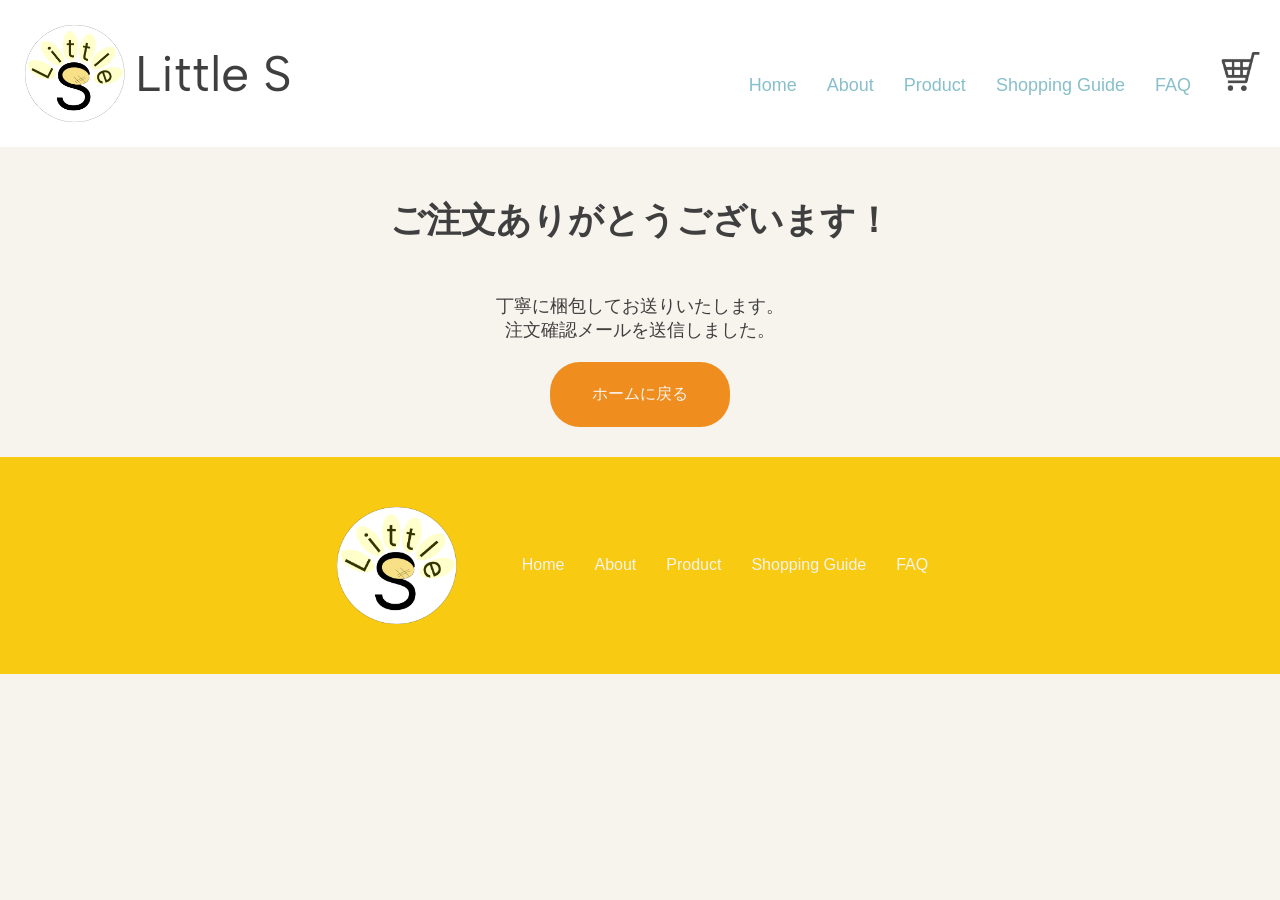
<file: definition.html>
<!DOCTYPE html>
<html lang="ja">

    <head>
        <meta charset="UTF-8">
        <meta name="viewport" content="width=device-width, initial-scale=1.0">
        <title>完了画面</title>
        <link rel="preconnect" href="https://fonts.googleapis.com">
        <link rel="preconnect" href="https://fonts.gstatic.com" crossorigin>
        <link href="https://fonts.googleapis.com/css2?family=Albert+Sans:wght@100..900&display=swap" rel="stylesheet">
        <link rel="stylesheet" href="css/reset.css">
        <link rel="stylesheet" href="css/style.css">
        <link rel="stylesheet" href="https://cdn.jsdelivr.net/npm/swiper@11/swiper-bundle.min.css"/>
        <link rel="icon" href="picture/icon.svg">
    </head>

    <body>
        <header class="header">
            <div class="header__top">
                <img src="picture/logo.png" class="header__logo" alt="ロゴ">
                <h1 class="header__title">Little S</h1>
           </div>
            <div class="header__wrapper">
                <input type="checkbox" id="menu-toggle" hidden>
                <label class="menu-icon" for="menu-toggle">
                    <span></span>
                    <span></span>
                    <span></span>
                </label>
                <div class="overlay"></div>

                <nav class="header__nav">
                    <ul class="header__list">
                        <li class="header__item"><a href="index.html">Home</a></li>
                        <li class="header__item"><a href="index.html#about">About</a></li>
                        <li class="header__item"><a href="index.html#product">Product</a></li>
                        <li class="header__item"><a href="index.html#shopping__guide">Shopping Guide</a></li>
                        <li class="header__item"><a href="index.html#faq">FAQ</a></li>
                        <li class="header__item header__cart"><a href="cart.html"><img src="picture/cart.png" alt="カート"></a></li>
                    </ul>
                </nav>
            </div>
        </header>

        <h2 class="definition__h2">ご注文ありがとうございます！</h2>
        <h2 class="s__definition__h2">ご注文<br>ありがとうございます！</h2>
        <p class="definition__p">丁寧に梱包してお送りいたします。</p>
        <p class="definition__p">注文確認メールを送信しました。</p>

        <!--
        確認ボタン
        押したら localStorage に保存してホームへ移動します
    -->
        <button class="definition__button"><a href="index.html">ホームに戻る</a></button>
        

        <footer class="footer">
            <img src="picture/logo.png" class="logo" alt="ロゴ">
            <ul class="footer__list">
                    <li class="footer__item"><a href="index.html">Home</a></li>
                    <li class="footer__item"><a href="index.html#about">About</a></li>
                    <li class="footer__item"><a href="index.html#product">Product</a></li>
                    <li class="footer__item"><a href="index.html#shopping__guide">Shopping Guide</a></li>
                    <li class="footer__item"><a href="index.html#faq">FAQ</a></li>
                </ul>
        </footer>
    </body>

</html>
</file>
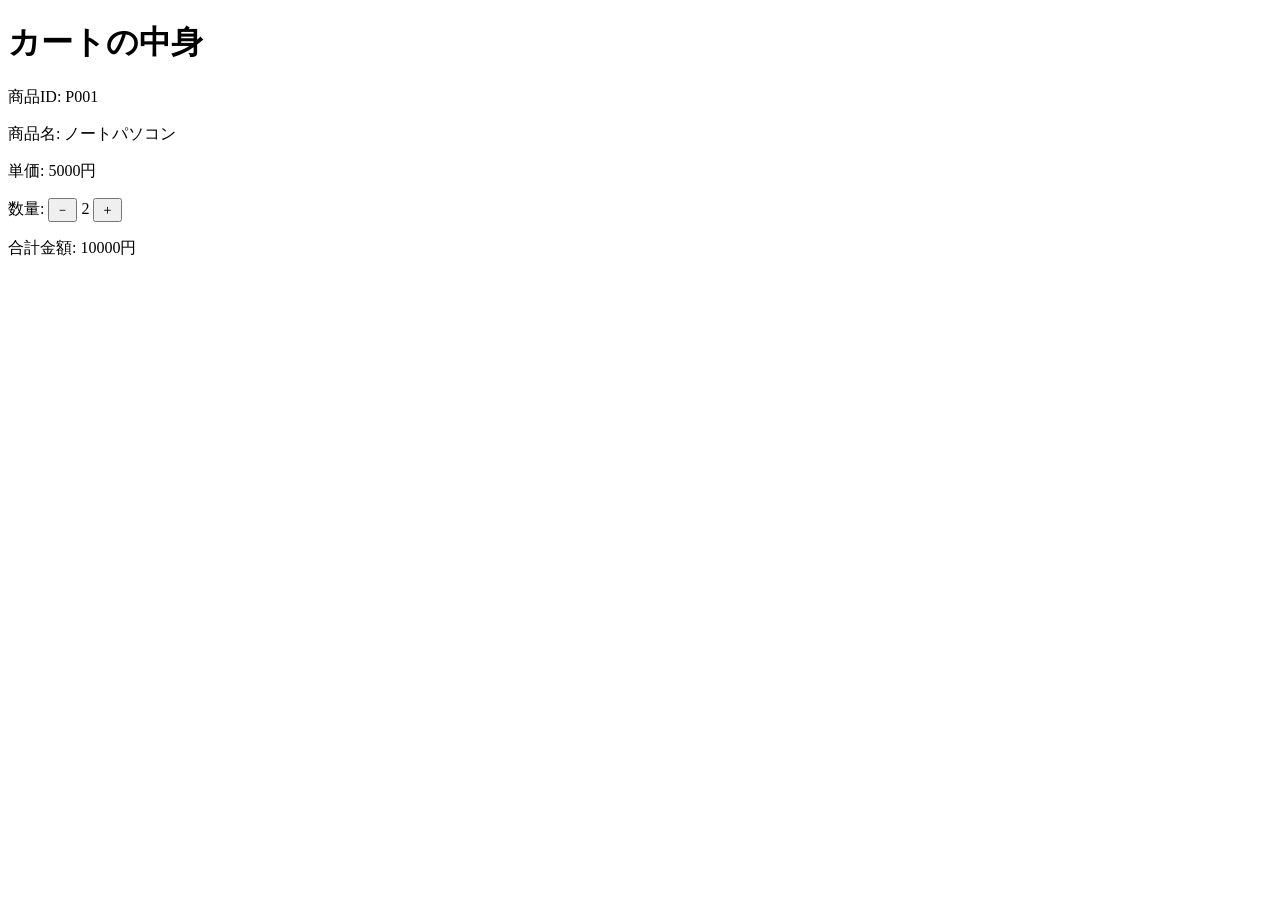
<file: sample_cart.html>
<!DOCTYPE html>
<html lang="ja">

<head>
    <meta charset="UTF-8">
    <title>カート画面</title>
</head>

<body>
    <h1>カートの中身</h1>

    <!--
    商品IDを表示する場所です。
    JavaScriptで localStorage から値を取り出して、ここに表示します。
  -->
    <p>商品ID: <span id="productId"></span></p>

    <!--
    商品名を表示する場所です。
  -->
    <p>商品名: <span id="productName"></span></p>

    <!--
    単価を表示する場所です。
  -->
    <p>単価: <span id="price"></span>円</p>

    <!--
    数量表示エリアです。
    数字は直接入力させず、span に表示だけします。
    数量の変更は「－」「＋」ボタンで行います。
  -->
    <p>
        数量:
        <button id="minusButton">－</button>
        <span id="quantity"></span>
        <button id="plusButton">＋</button>
    </p>

    <!--
    合計金額を表示する場所です。
    「単価 × 数量」で計算した結果を表示します。
  -->
    <p>合計金額: <span id="totalPrice"></span>円</p>

    <script>
        // -----------------------------------
        // 1. HTMLの要素を取得する
        // -----------------------------------
        // 画面に値を表示するために、spanタグやbuttonタグを取得しています。

        // 商品IDを表示する span
        const productIdSpan = document.getElementById("productId");

        // 商品名を表示する span
        const productNameSpan = document.getElementById("productName");

        // 単価を表示する span
        const priceSpan = document.getElementById("price");

        // 数量を表示する span
        const quantitySpan = document.getElementById("quantity");

        // 合計金額を表示する span
        const totalPriceSpan = document.getElementById("totalPrice");

        // 数量を減らすボタン
        const minusButton = document.getElementById("minusButton");

        // 数量を増やすボタン
        const plusButton = document.getElementById("plusButton");


        // -----------------------------------
        // 2. localStorage に保存するときのキー名
        // -----------------------------------
        // localStorage は「キー名」と「値」のセットで保存します。
        // 今回はキー名を goodsOrder にしています。
        const STORAGE_KEY = "goodsOrder";


        // -----------------------------------
        // 3. 初回だけサンプルデータを保存する
        // -----------------------------------
        // まだ localStorage に goodsOrder がない場合だけ、
        // 最初のサンプルデータを保存します。
        //
        // すでに保存済みであれば、この処理は実行されません。
        if (!localStorage.getItem(STORAGE_KEY)) {
            const defaultProduct = {
                productId: "P001",
                productName: "ノートパソコン",
                price: 5000,
                quantity: 2
            };

            // localStorage には文字列しか保存できないので
            // JSON.stringify() で文字列に変換して保存します
            localStorage.setItem(STORAGE_KEY, JSON.stringify(defaultProduct));
        }


        // -----------------------------------
        // 4. localStorage から商品データを取得する関数
        // -----------------------------------
        function getProductData() {
            // localStorage から goodsOrder の値を取得する
            const savedData = localStorage.getItem(STORAGE_KEY);

            // 取得したデータは文字列なので、
            // JSON.parse() を使って元のオブジェクトに戻す
            return JSON.parse(savedData);
        }


        // -----------------------------------
        // 5. localStorage に商品データを保存する関数
        // -----------------------------------
        function saveProductData(productData) {
            // JavaScriptのオブジェクトを
            // JSON文字列に変換して保存する
            localStorage.setItem(STORAGE_KEY, JSON.stringify(productData));
        }


        // -----------------------------------
        // 6. 画面表示を更新する関数
        // -----------------------------------
        function renderCart() {
            // 最新のデータを localStorage から取得する
            const productData = getProductData();

            // 商品IDを画面に表示
            productIdSpan.textContent = productData.productId;

            // 商品名を画面に表示
            productNameSpan.textContent = productData.productName;

            // 単価を画面に表示
            priceSpan.textContent = productData.price;

            // 数量を画面に表示
            quantitySpan.textContent = productData.quantity;

            // 合計金額を計算する
            // 単価 × 数量
            const totalPrice = productData.price * productData.quantity;

            // 合計金額を画面に表示
            totalPriceSpan.textContent = totalPrice;
        }


        // -----------------------------------
        // 7. ＋ボタンを押したときの処理
        // -----------------------------------
        plusButton.addEventListener("click", function () {
            // 現在の保存データを取得する
            const productData = getProductData();

            // 数量を1増やす
            productData.quantity = productData.quantity + 1;

            // 増やしたあとのデータを localStorage に保存し直す
            saveProductData(productData);

            // 画面表示も最新状態に更新する
            renderCart();
        });


        // -----------------------------------
        // 8. －ボタンを押したときの処理
        // -----------------------------------
        minusButton.addEventListener("click", function () {
            // 現在の保存データを取得する
            const productData = getProductData();

            // 数量が1より大きいときだけ減らす
            // 1未満にならないようにするためのチェックです
            if (productData.quantity > 1) {
                // 数量を1減らす
                productData.quantity = productData.quantity - 1;

                // 減らしたあとのデータを localStorage に保存し直す
                saveProductData(productData);

                // 画面表示も最新状態に更新する
                renderCart();
            }
        });


        // -----------------------------------
        // 9. ページを開いたときに最初の表示を行う
        // -----------------------------------
        renderCart();
    </script>
</body>

</html>
</file>
<file: css/style.css>
@charset "UTF-8";

body {
    font-family: sans-serif;
    background-color: #F7F3ED;
    color: #3f3f3f;
}

a {
    text-decoration: none;
}

h2 {
    font-size: 35px;
    text-align: center;
    margin-bottom: 50px;
}

p {
    font-size: 18px;
}

section {
    margin-top: 120px;
}

.about__title,
.pickup__title,
.product__title,
.shopping__title,
.faq__title {
    letter-spacing: .08em;
}

/*ヘッダー*/
.header {
    background-color: #FFF;
    padding: 20px;
    display: flex;
    align-items: center;
    justify-content: space-between;
}

.header__top {
    display: flex;
    margin: 5px;
    align-items: center;
}

.header__logo {
    width: 100px;
}

.header__title {
    font-family: "Albert Sans", sans-serif;
    font-weight: 400;
    font-style: normal;
    font-size: 50px;
    margin: 0 0 0 10px;
}

.header__wrapper {
    display: flex;
    align-items: center;
}

.header__cart {
    width: 39px;
}

.header__cart img {
    display: block;
    width: 100%;
}

.header__cart img:hover {
    opacity: 0.5;
}

.header__nav {
    display: flex;
    justify-content: flex-end;
}

.header__list {
    display: flex;
    justify-content: center;
    list-style: none;
    margin: 0;
    padding: 0;
    gap: 30px;
    align-items: baseline;
}

.header__item {
    font-size: 18px;
}

.header__item a {
    color: #87C0CA;
}

.header__item a:hover {
    opacity: 0.5;
}

.main__img {
    margin: 0 auto;
    display: block;
    width: 100%;
}

.container {
    display: none;
}

/*アバウト*/
#about {
    padding-top: 30px;
}

.about__inner {
    display: flex;
    align-items: center;
    margin: 0 50px;
    gap: 40px;
    padding-bottom: 50px;
    aspect-ratio: 16 / 9;
    opacity: 0;
    visibility: hidden;
    transition: all 1s;
    transform: translateY(150px);
    justify-content: center;
}

.is-active {
    opacity: 1;
    visibility: visible;
    transform: translateY(0);
}


.about__img {
    width: 40%;
    border-radius: 30px;
    min-width: 350px;
}

.about__text:nth-of-type(2) {
    margin-top: 10px;
}

.about__text {
    margin-bottom: 30px;
}

.about_span {
    font-size: 30px;
    opacity: 0.55;
    font-weight: 700;
}

.about__textmessage {
    font-size: 20px;
    opacity: 0.55;
    font-weight: 600;
    color: #87C0CA;
}

.about__title {
    text-align: center;
    font-size: 3rem;
    color: #444;
    margin-bottom: 120px;
    position: relative;
}

.about__title::after {
    content: "✦────────✦";
    display: block;
    color: #F8CA12;
    font-size: 1rem;
    margin-top: 15px;
    letter-spacing: .3em;
}

.banner-list {
    display: flex;
    list-style: none;
    padding: 0;
    gap: 20px;
    margin: 50px 20px;
}

.banner-item img {
    width: 100%;
    height: auto;
    display: block;
    border-radius: 30px;
}

.banner-list-sp {
    display: none;
}

/*ピックアップ*/

.pickup__title {
    text-align: center;
    font-size: 3rem;
    color: #444;
    margin-bottom: 120px;
    position: relative;
}

.pickup__title::after {
    content: "✦────────✦";
    display: block;
    color: #F8CA12;
    font-size: 1rem;
    margin-top: 15px;
    letter-spacing: .3em;
}

.banner-item a {
    display: block;
    transition: opacity .3s;
}

.banner-item a:hover {
    opacity: .8;
}

.banner-item img {
    display: block;
    width: 100%;
    height: auto;
}

/*プロダクト*/

.product__title {
    text-align: center;
    font-size: 3rem;
    color: #444;
    margin-bottom: 120px;
    position: relative;
}

.product__title::after {
    content: "✦────────✦";
    display: block;
    color: #F8CA12;
    font-size: 1rem;
    margin-top: 15px;
    letter-spacing: .3em;
}

.desc__flex {
    align-items: center;
    margin-bottom: 80px;
    background-color: #FFF;
    padding: 35px;
    border-radius: 30px;
}

.desc {
    margin-top: 60px;
    max-width: 500px;
    text-align: center;
}

.product__inner {
    width: calc(100% - 40px);
    max-width: 1135px;
    margin: 0 auto;
    display: flex;
    justify-content: center;
    gap: clamp(18vw, 3vw, 30px);
}

.product__inner .desc__flex {
    flex: 1 1 0;
    min-width: 0;
    max-width: 520px;
    padding: 35px;
    box-sizing: border-box;
    background-color: #FFF;
    border-radius: 30px;
}

.product__inner .swiper {
    width: 100%;
    max-width: 350px;
    margin: 0 auto;
}

.product__inner .swiper-slide img {
    display: block;
    width: 90%;
    height: auto;
    border-radius: 30px;
    margin: 0 auto;
}

.s__product__inner {
    display: none;
}

.product__name {
    margin-bottom: 20px;
    font-size: 25px;
}

.product__desc {
    margin-bottom: 20px;
}

.product__desc.ring {
    margin-bottom: 47px;
}

.product__price {
    margin-bottom: 20px;
}

.product__button {
    color: #F7F3ED;
    padding: 20px 40px;
    background: #EF8D1E;
    border-radius: 30px;
    display: block;
    margin: 0 auto;
    border: transparent 2px solid;
    transition: background 0.3s, color 0.3s, border 0.3s;
}

.product__button:hover {
    background: #F7F3ED;
    color: #EF8D1E;
    border: 2px solid #EF8D1E;
}

.swiper {
    width: 350px;
    max-width: 100%;
}

.swiper-slide img {
    height: auto;
    width: 100%;
    border-radius: 30px;
}

.swiper-pagination-bullet {
    width: var(--swiper-pagination-bullet-width, var(--swiper-pagination-bullet-size, 30px));
    height: var(--swiper-pagination-bullet-height, var(--swiper-pagination-bullet-size, 30px));
    display: inline-block;
    border-radius: var(--swiper-pagination-bullet-border-radius, 50%);
    background: var(--swiper-pagination-bullet-inactive-color, #000);
    opacity: var(--swiper-pagination-bullet-inactive-opacity, .2);
}

.swiper-pagination-bullet-active {
    background-color: #EF8D1E !important;
}

/*ショッピングガイド*/

#shopping__guide {
    background-color: #87C0CA;
    padding: 120px 0;
}

.shopping__title {
    text-align: center;
    font-size: 3rem;
    color: #444;
    margin-bottom: 120px;
    position: relative;
}

.shopping__title::after {
    content: "✦────────✦";
    display: block;
    color: #FFF;
    font-size: 1rem;
    margin-top: 15px;
    letter-spacing: .3em;
}

.shopping__wrapper {
    max-width: 960px;
    margin: 0 auto;
    width: calc(100% - 40px);
}

/* =========================
   Shopping Guide タブ
========================= */

.shopping__guider__list {
    display: flex;
    list-style: none;
    padding: 0;
    margin: 0;
}

.shopping__guider__item {
    width: calc(100% / 3);
    padding: 18px 10px;
    text-align: center;
    font-size: 18px;
    color: #fff;
    cursor: pointer;
    transition: .3s;
    border: 1 solid #4f9ca8;
}

.shopping__guider__itemtab {
    border: 1 solid #4f9ca8;
}


/* 選択中 */
.shopping__guider__item.active {
    color: #333;
    background-color: #fff;
    border-radius: 20px 20px 0 0;
}

/* ホバー */
.shopping__guider__item:hover {
    opacity: .8;
}

.tab-area {
    display: flex;
    border-bottom: none;
    cursor: pointer;
    max-width: 500px;
    width: 100%;
}

.tab {
    display: flex;
    justify-content: center;
    align-items: center;
    width: calc(100%/3);
    padding: 10px;
    border-radius: 20px 20px 0 0;
    background-color: #87C0CA;
    color: #fff;
    border: 1px solid #FFF;
}

.tab.active {
    background-color: #FFF;
    color: #000;
}

/* =========================
   パネル
========================= */

.panel {
    display: none;
    background-color: #fff;
    border-radius: 0 0 30px 30px;
    padding: 50px;
}

.panel.active {
    display: block;
    border-radius: 0 30px 30px 30px;
}

.panel-area {
    display: block;

}

/* =========================
   配送・送料
========================= */

.delivery {
    padding: 35px 30px 40px;
    border-radius: 0 30px 30px 30px;
}

.delivery__title {
    font-size: 1.7rem;
    font-weight: 400;
    color: #333;
    text-align: center;
}

.delivery__title-decoration {
    display: flex;
    justify-content: center;
    align-items: center;
    gap: 8px;
    margin-top: 12px;
    color: #F8CA12;
}

.delivery__title-line {
    display: block;
    width: 140px;
    border-top: 2px dotted #F8CA12;
}


/* =========================
   上部3カード
========================= */

.delivery__summary {
    display: grid;
    grid-template-columns: repeat(3, 1fr);
    gap: 20px;
    margin-bottom: 45px;
    margin-top: 30px;
}


.delivery__summary-item {
    display: flex;
    align-items: center;
    gap: 20px;

    padding: 25px;

    border: 1px solid #b9dce1;
    border-radius: 8px;

    background-color: #f7fcfd;

    text-align: left;
}


/* =========================
   配送アイコン
========================= */

.delivery__icon {
    display: flex;
    justify-content: center;
    align-items: center;

    flex-shrink: 0;

    width: 64px;
    height: 64px;
}


/* SVGアイコン */

.delivery__icon svg {
    width: 52px;
    height: 52px;

    fill: none;

    stroke: #87C0CA;
    stroke-width: 2.5;

    stroke-linecap: round;
    stroke-linejoin: round;
}

.delivery__summary-content {
    flex: 1;
}


.delivery__summary-title {
    margin-bottom: 8px;

    font-size: 1.2rem;
    font-weight: 500;

    color: #333;
}


.delivery__summary-text {
    margin: 0;

    font-size: 0.9rem;
    line-height: 1.8;

    color: #555;
}


.delivery__summary-text strong {
    color: #4f9ca8;

    font-size: 1rem;
    font-weight: 600;
}


/* =========================
   下部レイアウト
========================= */

.delivery__contents {
    display: grid;

    grid-template-columns: 1fr 1fr;

    gap: 50px;

    text-align: left;
}


.delivery__contents-left,
.delivery__contents-right {
    min-width: 0;
}


/* =========================
   各セクション
========================= */

.delivery__section {
    margin-top: 30px;
}


.delivery__section:first-child {
    margin-top: 0;
}


/* セクションタイトル */

.delivery__heading {
    position: relative;

    margin-bottom: 18px;

    padding-left: 15px;

    font-size: 1.25rem;
    font-weight: 500;

    color: #333;
}


.delivery__heading::before {
    content: "";

    position: absolute;

    top: 50%;
    left: 0;

    width: 4px;
    height: 26px;

    border-radius: 3px;

    background-color: #87C0CA;

    transform: translateY(-50%);
}


/* 本文 */

.delivery__text {
    margin-bottom: 8px;

    font-size: 0.9rem;
    line-height: 1.9;

    color: #555;
}


/* セクション間の点線 */

.delivery__contents-left .delivery__section {
    padding-bottom: 25px;

    border-bottom: 1px dashed #ccc;
}


.delivery__contents-left .delivery__section:last-child {
    border-bottom: none;
}


/* =========================
   お届け時間
========================= */

.delivery__time-list {
    display: flex;
    flex-wrap: wrap;

    gap: 8px;

    margin-top: 18px;

    padding: 0;

    list-style: none;
}


.delivery__time-list li {
    padding: 8px 14px;

    border: 1px solid #87C0CA;
    border-radius: 30px;

    background-color: #fff;

    font-size: 0.8rem;

    color: #4e939f;
}


.delivery__note {
    margin-top: 18px;

    font-size: 0.75rem;
    line-height: 1.8;

    color: #777;
}



/* =========================
   送料無料
========================= */

.delivery__free {
    display: flex;
    align-items: center;
    gap: 20px;

    margin-top: 28px;
    padding: 22px;

    border: 1px solid #F8CA12;
    border-radius: 8px;

    background-color: #fffdf4;
}


/* プレゼントアイコン */

.delivery__free-icon {
    display: flex;
    align-items: center;
    justify-content: center;

    flex-shrink: 0;

    width: 52px;
    height: 52px;
}


.delivery__free-icon svg {
    width: 46px;
    height: 46px;

    fill: none;
    stroke: #F8CA12;
    stroke-width: 2.5;
    stroke-linecap: round;
    stroke-linejoin: round;
}


.delivery__free-content {
    flex: 1;
}


.delivery__free-title {
    margin-bottom: 8px;

    font-size: 1.1rem;
    font-weight: 600;

    color: #e79a00;
}


.delivery__free-text {
    margin: 0;

    font-size: 0.8rem;
    line-height: 1.8;

    color: #555;
}

/* =========================
   タブレット
========================= */

@media screen and (max-width: 768px) {

    .delivery {
        padding: 30px 20px;
        border-radius: 30px;
    }


    .delivery__summary {
        grid-template-columns: 1fr;

        gap: 12px;

        margin-bottom: 35px;
    }


    .delivery__summary-item {
        padding: 20px;
    }


    .delivery__contents {
        grid-template-columns: 1fr;

        gap: 35px;
    }


}


/* =========================
   お支払い
========================= */

.pay {
    text-align: center;
    padding: 35px 30px 40px;
}


/* タイトル */

.pay__title {
    font-size: 1.7rem;
    font-weight: 400;
    color: #333;
    text-align: center;
}


/* タイトル下の装飾 */

.pay__title-decoration {
    display: flex;
    justify-content: center;
    align-items: center;
    gap: 8px;

    margin-top: 12px;

    color: #F8CA12;
}


.pay__title-line {
    display: block;

    width: 140px;
    border-top: 2px dotted #F8CA12;
}


/* 説明 */

.pay__text {
    margin-top: 30px;
    font-size: 1rem;
    line-height: 1.8;
    color: #444;
}


/* =========================
   支払い方法
========================= */

.pay__method {
    display: flex;
    justify-content: center;
    align-items: stretch;

    gap: 20px;

    margin-top: 35px;
}


/* 各支払いカード */

.pay__box {
    position: relative;

    flex: 1;

    padding: 38px 24px 30px;

    border: 1px solid #ddd;
    border-radius: 8px;

    background-color: #fff;

    overflow: hidden;
}


/* 上の黄色ライン */

.pay__box::before {
    content: "";

    position: absolute;

    top: 0;
    left: 0;

    width: 100%;
    height: 5px;

    background-color: #F8CA12;
}


/* =========================
   アイコン
========================= */

.pay__icon {
    width: 58px;
    height: 58px;

    margin: 0 auto 20px;
}


.pay__icon svg {
    width: 100%;
    height: 100%;

    fill: none;

    stroke: #87C0CA;
    stroke-width: 1.5;

    stroke-linecap: round;
    stroke-linejoin: round;
}


/* =========================
   支払い方法タイトル
========================= */

.pay__method-title {
    font-size: 1.2rem;
    font-weight: 500;
    text-align: center;
    color: #333;
}


/* =========================
   ブランド名
========================= */

.pay__brands {
    display: flex;
    justify-content: center;
    flex-wrap: wrap;

    gap: 8px;

    margin-top: 20px;
}


.pay__brands span {
    display: inline-block;

    padding: 5px 8px;

    border: 1px solid #ccc;
    border-radius: 4px;

    background-color: #fff;

    font-size: 0.72rem;
    font-weight: 600;

    color: #555;
}


/* =========================
   区切り線
========================= */

.pay__border {
    width: 100%;

    margin: 24px auto 0;

    border-top: 2px dotted #87C0CA;

    opacity: 0.65;
}


/* =========================
   説明
========================= */

.pay__description {
    margin-top: 25px;

    font-size: 0.9rem;
    line-height: 1.9;

    color: #555;
}


/* =========================
   注意事項
========================= */

.pay__note {
    margin-top: 20px;

    font-size: 0.75rem;
    line-height: 1.8;

    color: #777;
}


/* =========================
   セキュリティ
========================= */

.pay__security {
    display: flex;
    justify-content: center;
    align-items: center;

    gap: 10px;

    margin-top: 35px;

    font-size: 0.85rem;

    color: #555;
}


.pay__security-icon {
    display: flex;
    justify-content: center;
    align-items: center;

    flex-shrink: 0;

    width: 28px;
    height: 28px;
}

.pay__security-icon svg {
    width: 100%;
    height: 100%;

    fill: none;

    stroke: #87C0CA;
    stroke-width: 2.5;

    stroke-linecap: round;
    stroke-linejoin: round;
}

/* ==============================
   休業日
============================== */

.closed {
    text-align: center;
    padding: 35px 30px 40px;
}

.s__panel {
    display: none;
}

/* 全体 */
.s__box {
    width: 100%;
    padding: 35px 30px 45px;
    box-sizing: border-box;
    text-align: center;
    color: #333;
}


/* タイトル */
.closed__title {
    margin: 0;
    font-size: 28px;
    font-weight: 500;
    letter-spacing: 0.08em;
    text-align: center;
}


/* タイトル下の装飾 */
.closed__heading-line {
    display: flex;
    justify-content: center;
    align-items: center;
    gap: 8px;
    margin-top: 12px;
    color: #F8CA12;
    font-size: 13px;
}

.closed__line {
    display: block;
    width: 140px;
    border-top: 2px dotted #F8CA12;
}


/* 休業日の説明 */
.closed__lead {
    margin: 22px 0 0;
    font-size: 18px;
    line-height: 1.8;
    letter-spacing: 0.05em;
    text-align: center;
}


/* ==============================
   カレンダーエリア
============================== */

.closed__visual {
    display: flex;
    justify-content: center;
    align-items: center;
    gap: 50px;
    margin-top: 25px;
}


/* 日曜日・祝日 */
.closed__day {
    width: 80px;
}

.closed__day p {
    margin-top: 10px;
    font-size: 15px;
}


/* 太陽 */
.closed__sun {
    position: relative;
    width: 38px;
    height: 38px;
    margin: 0 auto;
    border: 2px solid #F8CA12;
    border-radius: 50%;
}

.closed__sun::before,
.closed__sun::after {
    content: "";
    position: absolute;
    top: 50%;
    left: 50%;
    width: 58px;
    height: 2px;
    background-color: #F8CA12;
    transform: translate(-50%, -50%);
    z-index: 0;
}

.closed__sun::after {
    transform: translate(-50%, -50%) rotate(90deg);
}

.closed__sun {
    background-color: #fff;
    z-index: 1;
}


/* 祝日の星 */
.closed__star {
    height: 45px;
    color: #F8CA12;
    font-size: 55px;
    font-weight: 300;
    line-height: 45px;
}


/* ==============================
   カレンダー
============================== */

.closed__calendar {
    position: relative;
    width: 165px;
    height: 135px;
    padding: 25px 15px 10px;
    box-sizing: border-box;
    border: 2px solid #87C0CA;
    border-radius: 10px;
    color: #87C0CA;
}


/* カレンダー上部 */
.closed__calendar::before {
    content: "";
    position: absolute;
    top: 32px;
    left: 0;
    width: 100%;
    height: 2px;
    background-color: #87C0CA;
}


/* リング */
.closed__calendar-top span {
    position: absolute;
    top: -12px;
    width: 13px;
    height: 25px;
    background-color: #fff;
    border: 3px solid #87C0CA;
    border-radius: 10px;
}

.closed__calendar-top span:first-child {
    left: 35px;
}

.closed__calendar-top span:last-child {
    right: 35px;
}


/* カレンダーのマス */
.closed__calendar-grid {
    display: grid;
    grid-template-columns: repeat(6, 1fr);
    gap: 4px;
    margin-top: 18px;
}

.closed__calendar-grid span {
    height: 8px;
    border-bottom: 1px solid #87C0CA;
}


/* CLOSED */
.closed__calendar-text {
    margin: 8px 0 0;
    color: #4F9BA6;
    font-size: 24px;
    line-height: 1.1;
    letter-spacing: 0.08em;
}

.closed__calendar-text small {
    display: block;
    margin-top: 4px;
    font-size: 14px;
    letter-spacing: 0.05em;
}


/* ==============================
   発送・お問い合わせ
============================== */

.closed__shipping {
    max-width: 800px;
    margin: 35px auto 0;
}


/* 見出し */
.closed__shipping-title {
    display: flex;
    align-items: center;
    justify-content: center;
    gap: 20px;
}

.closed__shipping-title p {
    margin: 0;
    color: #5AAAB5;
    font-size: 20px;
    font-weight: 600;
    letter-spacing: 0.04em;
    white-space: nowrap;
}

.closed__shipping-line {
    width: 180px;
    border-top: 2px dashed #87C0CA;
}


/* 小さなアイコン */
.closed__truck {
    margin-right: 5px;
    color: #87C0CA;
}


/* 発送説明 */
.closed__shipping-text {
    margin: 20px 0 0;
    font-size: 15px;
    line-height: 2;
    letter-spacing: 0.03em;
    text-align: center;
}


/* 注意書き */
.closed__notice {
    max-width: 500px;
    margin: 20px auto 0;
    padding: 14px 25px;
    box-sizing: border-box;
    background-color: rgba(135, 192, 202, 0.13);
    border-radius: 8px;
    font-size: 14px;
    line-height: 1.8;
}

.closed__notice span {
    margin-right: 8px;
    color: #87C0CA;
}


/* PCでは改行させない */
.sp-only {
    display: none;
}


/* =========================
   FAQ
========================= */

#faq {
    margin-bottom: 120px;
}

.faq__title {
    text-align: center;
    font-size: 3rem;
    color: #444;
    margin-bottom: 120px;
    position: relative;
}

.faq__title::after {
    content: "✦────────✦";
    display: block;
    color: #F8CA12;
    font-size: 1rem;
    margin-top: 15px;
    letter-spacing: .3em;
}

/* アコーディオン全体 */

.faq-accordion_wrap {
    max-width: 960px;
    margin: 0 auto;
}

/* FAQ項目 */

.faq-accordion_item {
    border: 1px solid #e5e7eb;
    border-radius: 20px;
    background-color: #FFF;
    overflow: hidden;
    margin: 0 10px 15px;
}

/* 質問 */

.faq-accordion_question {
    display: flex;
    align-items: center;
    justify-content: space-between;
    width: 100%;
    padding: 20px 25px;
    border: none;
    background-color: #FFF;
    color: #3f3f3f;
    font-size: 18px;
    font-weight: 500;
    text-align: left;
    cursor: pointer;
    transition: background-color .3s;
}

/* hover */

.faq-accordion_question:hover {
    background-color: #f7f7f7;
}

/* Q */
.faq-accordion_question-text::before {
    content: "Q.";
    margin-right: 12px;
    color: #87C0CA;
    font-weight: 700;
}

/* ＋ */
.faq-accordion_question::after {
    content: "＋";
    flex-shrink: 0;
    margin-left: 20px;
    color: #87C0CA;
    font-size: 22px;
    font-weight: 400;
}

/* 開いているとき */

.faq-accordion_item.is-open .faq-accordion_question::after {
    content: "－";
}

/* 回答 */
.faq-accordion_answer {
    max-height: 0;
    overflow: hidden;
    padding: 0 25px;
    color: #555;
    font-size: 16px;
    line-height: 1.8;
    opacity: 0;
    transition:
        max-height 0.7s ease,
        opacity 0.4s ease,
        padding 0.7s ease;
}


/* 回答を表示 */
.faq-accordion_item.is-open .faq-accordion_answer {
    max-height: 300px;
    padding: 22px 25px;
    opacity: 1;
}

/*フッダー*/
.footer {
    display: flex;
    padding: 50px;
    justify-content: center;
    background-color: #F8CA12;
    align-items: center;
}

.logo {
    width: 120px;
    margin-right: 50px;
}

.footer__list {
    display: flex;
    list-style: none;

}

.footer__item {
    margin: 0 15px;
}

.footer__item a {
    color: #F7F3ED;
}

.footer__item a:hover {
    opacity: 0.5;
}

/*商品確認画面*/

.confirm__data {
    margin-bottom: 50px;
}

.confirm__product {
    display: flex;
    justify-content: center;
    background-color: #FFF;
    padding: 30px;
    margin: 0 auto;
    max-width: 650px;
    min-width: 600px;
    align-items: center;
    border-radius: 30px;
}

.confirm__wrapper {
    margin-left: 30px;
    background-color: #FFF;
    padding: 20px;
}

#checkoutImg {
    display: block;
    margin: 0 auto;
    max-width: 250px;
    width: 100%;
    height: auto;
    border-radius: 30px;
}

.confirm__wrapper {
    padding: 0;
}

.confirm__p {
    text-align: center;
    margin-bottom: 15px;
}

.confirm__title {
    margin-top: 50px;
}

.confirm__title::after {
    content: "✦────────✦";
    display: block;
    color: #F8CA12;
    font-size: 1rem;
    margin-top: 15px;
    letter-spacing: .3em;
}

.confirm__flex {
    display: flex;
    justify-content: center;
    align-items: center;
}


.quantity {
    text-align: center;
}

.definitionButton {
    text-align: center;
    margin-bottom: 30px;
}

.form__section {
    width: 60%;
    margin: 0 auto;
    min-width: 400px;
}

.form {
    text-align: center;
}

dt {
    text-align: left;
}

dd {
    margin-bottom: 30px;
}

.radio__pay {
    display: flex;
    gap: 10px;
    margin-left: 30%;
}

input[type="radio"] {
    accent-color: #EF8D1E;
}

.form__box {
    border: 1px solid #3f3f3f;
    padding: 10px;
    width: 100%;
    border-radius: 10px;
    background-color: #DBECEF;
}

.inform {
    margin: 20px 0;
    text-align: center;
}

.inform__text {
    margin: 50px 0 30px;
}

.required {
    display: inline-block;
    margin-left: 8px;
    padding: 3px 8px;

    font-size: 0.7rem;
    font-weight: 500;
    line-height: 1;

    color: #fff;
    background-color: #EF8D1E;

    border-radius: 50px;

    vertical-align: middle;
}

.optional {
    display: inline-block;
    margin-left: 8px;
    padding: 3px 8px;

    font-size: 0.7rem;
    font-weight: 500;
    line-height: 1;

    color: #777;
    background-color: #E9E4DC;

    border-radius: 50px;

    vertical-align: middle;
}

.confirm__button__wrapper {
    text-align: center;
    margin: 50px;
}


.confirm__button {
    display: inline-block;
    margin: 0 auto;
    text-align: center;
    margin-bottom: 30px;
    color: #F7F3ED;
    padding: 20px 40px;
    background: #EF8D1E;
    border-radius: 50px;
    border: transparent 2px solid;
    transition: background 0.3s, color 0.3s, border 0.3s;
}

.confirm__button:hover {
    background: #F7F3ED;
    color: #EF8D1E;
    border: 2px solid #EF8D1E;
}

/*完了画面*/

.definition__h2 {
    text-align: center;
    margin: 50px;
}

.s__definition__h2 {
    display: none;
}

.definition__p {
    text-align: center;
    gap: 10px;
}

.definition__button {
    display: block;
    margin: 0 auto;
    margin-top: 20px;
}

.definition__button a {
    display: block;
    margin: 0 auto;
    text-align: center;
    margin-bottom: 30px;
    color: #F7F3ED;
    padding: 20px 40px;
    background: #EF8D1E;
    border-radius: 30px;
    border: transparent 2px solid;
}

.definition__button a:hover {
    background: #F7F3ED;
    color: #EF8D1E;
    border: 2px solid #EF8D1E;
}

/*カート画面*/

.cart__wrapper {
    margin-bottom: 50px;
}

.cart__flex {
    display: flex;
    justify-content: center;
    background-color: #FFF;
    padding: 30px;
    margin: 0 auto;
    max-width: 50%;
    min-width: 650px;
    border-radius: 30px;
    align-items: center;

}

.cart__img {
    border-radius: 30px;
}

.total__p {
    padding: 5px;
    margin-bottom: 10px;
}

.cart__total {
    margin-left: 30px;
    background-color: #FFF;
    padding: 20px;
    min-width: 300px;

}


.cart__text {
    text-align: center;
    margin-bottom: 50px;
}

.cart__title {
    text-align: center;
    margin: 50px;
}

.cart__title::after {
    content: "✦────────✦";
    display: block;
    color: #F8CA12;
    font-size: 1rem;
    margin-top: 15px;
    letter-spacing: .3em;
}

.quantity__p {
    margin: 10px;
}


#plusButton {
    background-color: #F7F3ED;
    color: #EF8D1E;
    max-width: 80px;
    width: 100px;
    padding: 2px;
    margin-bottom: 10px;
    border: 2px solid #EF8D1E;
    border-radius: 15px;
    height: 50px;
    font-size: 20px;
    transition: background 0.3s, color 0.3s, border 0.3s;
}

#plusButton:hover {
    background: #EF8D1E;
    color: #F7F3ED;
    border: 2px solid #F7F3ED;
}

#minusButton {
    color: #EF8D1E;
    max-width: 80px;
    width: 100px;
    padding: 2px;
    margin-bottom: 10px;
    border: 2px solid #EF8D1E;
    border-radius: 15px;
    height: 50px;
    font-size: 30px;
    transition: background 0.3s, color 0.3s, border 0.3s;
}

#minusButton:hover {
    background: #EF8D1E;
    color: #F7F3ED;
    border: 2px solid #F7F3ED;
}


.total__wrapper {
    max-width: 50%;
    margin: 0 auto;
    display: flex;
    justify-content: center;
    margin-bottom: 10px;
}


.total__bold {
    font-size: 36px;
    font-weight: bold;
}

.total__thin {
    font-size: 25px;
}

.cart__total3 {
    color: #EF8D1E;
}


.quantity__flex {
    display: flex;
    align-items: center;
}

.quantity__button {
    display: flex;
    flex-direction: row;
}

.cart__button__flex {
    display: flex;
}

.cart__button {
    display: block;
    margin: 0 auto;
}

.cart__button a {
    display: block;
    width: 25%;
    margin: 0;
    text-align: center;
    margin-bottom: 30px;
    color: #EF8D1E;
    padding: 0;
    font-size: 20px;
}

.cart__button a::before {
    content: "";
    display: inline-block;
    width: 8px;
    height: 8px;
    border-left: 2px solid #EF8D1E;
    border-bottom: 2px solid #EF8D1E;
    transform: rotate(45deg);
    margin-right: 8px;
    vertical-align: middle;
}

/* .cart__button a:hover {
    background: #EF8D1E;
    color: #F7F3ED;
    border: 2px solid #EF8D1E;
} */

.cart__next__button {
    display: block;
    margin: 0 auto;
}

.cart__next__button a {
    display: block;
    margin: 0 auto;
    text-align: center;
    margin-bottom: 50px;
    color: #F7F3ED;
    padding: 20px 40px;
    background: #EF8D1E;
    border-radius: 30px;
    border: transparent 2px solid;
    transition: background 0.3s, color 0.3s, border 0.3s;
}

.cart__next__button a:hover {
    background: #F7F3ED;
    color: #EF8D1E;
    border: 2px solid #EF8D1E;
}


/* =================================
   SUMMER SALE ポップアップ
================================= */

.sale-popup {
    position: fixed;
    inset: 0;

    display: flex;
    justify-content: center;
    align-items: center;

    padding: 30px;

    z-index: 9999;
}

/* 背景 */
.sale-popup__overlay {
    position: absolute;
    inset: 0;

    background-color: rgba(0, 0, 0, 0.55);
}

/* ポップアップ本体 */
.sale-popup__content {
    position: relative;
    z-index: 1;

    width: min(500px, 90vw);

    animation: popupFade .5s ease;
}

/* 画像 */
.sale-popup__image {
    display: block;

    width: 100%;
    height: auto;

    border-radius: 8px;

    box-shadow:
        0 10px 35px rgba(0, 0, 0, 0.25);
}

/* リンク */
.sale-popup__link {
    display: block;
}

/* ×ボタン */
.sale-popup__close {
    position: absolute;

    top: -18px;
    right: -18px;

    z-index: 2;

    width: 42px;
    height: 42px;

    padding: 0;

    border: none;
    border-radius: 50%;

    background-color: #fff;

    color: #555;

    font-size: 28px;
    line-height: 42px;

    cursor: pointer;

    box-shadow:
        0 3px 12px rgba(0, 0, 0, 0.2);
}


/* ×ボタン hover */
.sale-popup__close:hover {
    background-color: #EF8D1E;
    color: #fff;
}


/* 表示アニメーション */
@keyframes popupFade {

    from {
        opacity: 0;
        transform: translateY(20px) scale(.96);
    }

    to {
        opacity: 1;
        transform: translateY(0) scale(1);
    }
}


@media screen and (max-width: 767px) {


    /* =================================
        SUMMER SALE ポップアップ
    ================================= */

    .sale-popup {
        padding: 20px;
    }

    .sale-popup__content {
        width: min(400px, 88vw);
    }

    .sale-popup__close {
        top: -15px;
        right: -10px;

        width: 38px;
        height: 38px;

        font-size: 24px;
        line-height: 38px;
    }

    p {
        font-size: 15px;
    }

    .header {
        padding: 10px;
    }

    .header__top {
        text-align: center;
    }

    .header__logo {
        width: 50px;
    }

    .menu-wrapper {
        position: relative;
    }

    .menu-icon {
        width: 40px;
        height: 30px;
        position: fixed;
        /* ← fixedにして常に左上固定 */
        top: 20px;
        right: 20px;
        cursor: pointer;
        z-index: 103;
        display: inline-block;
    }

    .menu-icon span {
        display: block;
        height: 4px;
        margin: 6px 0;
        background: #333;
        border-radius: 2px;
        transition: 0.4s;
    }

    #menu-toggle:checked+.menu-icon span:nth-child(1) {
        transform: translateY(10px) rotate(45deg);
    }

    #menu-toggle:checked+.menu-icon span:nth-child(2) {
        opacity: 0;
    }

    #menu-toggle:checked+.menu-icon span:nth-child(3) {
        transform: translateY(-10px) rotate(-45deg);
    }

    .overlay {
        position: fixed;
        inset: 0;
        background: rgba(0, 0, 0, 0.5);
        opacity: 0;
        pointer-events: none;
        transition: 0.4s;
        z-index: 101;
    }

    #menu-toggle:checked~.overlay {
        opacity: 1;
        pointer-events: auto;
    }

    .header__nav {
        position: fixed;
        top: 0;
        right: -250px;
        width: 250px;
        height: 100%;
        background: #F7F3ED;
        box-shadow: 2px 0 8px rgba(0, 0, 0, 0.2);
        transition: left 0.4s ease;
        z-index: 102;
    }

    #menu-toggle:checked~.header__nav {
        right: 0;
    }

    .header__title {
        padding: 0;
        text-align: center;
        font-size: 40px;
    }

    .header__list {
        list-style: none;
        padding: 60px 20px;
        display: block;
        margin: 0 auto;
    }

    .header__item {
        margin: 20px 0;
    }

    .header__item a {
        text-decoration: none;
        color: #333;
        font-size: 1.2rem;
        transition: color 0.3s;
    }

    .header__item a:hover {
        color: #007bff;
    }

    .main__img {
        display: none;
    }

    img {
        width: 100%;
    }

    .container {
        width: 100%;
        position: relative;
        display: block;
        margin: 0 auto;
        width: 100%;
        text-align: left;
        overflow: hidden;
    }


    .slider-image {
        display: flex;
        justify-content: center;
        position: absolute;
        top: 0;
        left: 0;
        width: 100%;
        height: 100%;
        display: none;
        position: absolute;
        object-fit: cover;

    }

    .slider-image__wrapper {
        width: 100%;
        height: 90vh;
        text-align: left;
        overflow: hidden;
        position: relative;

    }


    .about__title,
    .pickup__title,
    .product__title,
    .shopping__title,
    .faq__title {
        font-size: 2rem;
        margin-bottom: 40px;
        letter-spacing: .08em;
    }

    section {
        margin-top: 80px;
    }

    .about__title::before {
        font-size: 3rem;
    }

    .about__inner {
        display: block;
        text-align: center;
        margin: 0 20px;
    }

    .about__message {
        text-align: left;
        margin-top: 15px;
    }

    .about__img {
        width: 80%;
        min-width: 250px;
    }

    .about__text {
        margin-bottom: 10px;
        font-size: 15px;
    }

    .about_span {
        font-size: 25px;
    }

    .about__textmessage {
        font-size: 17px;
    }


    .pickup__title {
        font-size: 2rem;
        margin-bottom: 50px;
    }

    /* =========================
       Pickup スライダー
    ========================= */

    .banner-list {
        display: none;
    }

    .banner-list-sp {
        display: block;
        margin: 10px;
    }

    .banner-item-sp img {
        border-radius: 30px;
    }

    .banner-item:not(:last-child) {
        margin-bottom: 20px;
    }

    .product__name {
        margin: 20px 0;
    }

    .product__inner {
        display: none;
    }

    .s__product__inner {
        display: block;
    }

    .desc__flex {
        display: block;
        margin: 20px;
    }

    .desc {
        margin: 0 auto;
        width: 100%;
    }

    .swiper {
        margin-left: auto;
        margin-right: auto;
        width: 100%;
    }

    .swiper-button-next:after, .swiper-button-prev:after {
        color: #EF8D1E !important;
    }

    .swiper-button-next {
        color: #EF8D1E !important;
    }

    .panel-area {
        display: none;
    }

    .shopping__guider__list {
        display: none;
    }

    .panel.active {
        border-radius: 30px;
    }

    .s__panel {
        display: block;
        margin: 10px;
    }

    .s__box {
        display: block;
        margin: 20px;
        padding: 10px;
        opacity: 0;
        visibility: hidden;
        transform: translateY(30px);
        transition: all .8s ease;
    }

    .box-active {
        opacity: 1;
        visibility: visible;
        transform: translateY(0);
    }

    .s__box:nth-child(1) {
        transition-delay: 0s;
    }

    .s__box:nth-child(2) {
        transition-delay: .3s;
    }

    .s__box:nth-child(3) {
        transition-delay: .6s;
    }

    .accordion-header {
        margin: 15px 10px;
    }

    /*配送・送料*/

    .delivery {
        padding: 30px 20px;
        border-radius: 30px;
        background-color: #FFF;
    }

    .delivery__summary {
        grid-template-columns: 1fr;

        gap: 12px;

        margin-bottom: 35px;
    }

    .delivery__summary-item {
        padding: 20px;
    }

    .delivery__contents {
        grid-template-columns: 1fr;

        gap: 35px;
    }

    /*お支払い方法*/

    .pay {
        padding: 30px 15px;
    }

    .pay__title {
        font-size: 1.5rem;
    }

    .pay__title-line {
        width: 100px;
    }

    .pay__text {
        margin-top: 25px;

        font-size: 0.9rem;
    }

    .pay__method {
        flex-direction: column;

        gap: 20px;

        margin-top: 30px;
    }

    .pay__box {
        width: 100%;

        padding: 32px 20px 25px;
    }

    .pay__icon {
        width: 50px;
        height: 50px;

        margin-bottom: 15px;
    }

    .pay__method-title {
        font-size: 1.05rem;
    }

    .pay__description {
        margin-top: 20px;

        font-size: 0.85rem;
    }

    .pay__note {
        font-size: 0.72rem;
    }

    .pay__security {
        margin-top: 25px;
        font-size: 0.75rem;
    }

    .pay__security__alert {
        font-size: 10px;
    }

    /*休業日*/

    .s__box {
        padding: 30px 15px 35px;
        margin: 0 auto;
        margin-top: 30px;
        background-color: #FFF;
        border-radius: 30px;
    }

    .closed__title {
        font-size: 24px;
    }

    .closed__lead {
        font-size: 15px;
    }


    /* カレンダー */
    .closed__visual {
        gap: 20px;
    }

    .closed__calendar {
        width: 135px;
        height: 120px;
    }

    .closed__calendar-text {
        font-size: 20px;
    }

    .closed__day {
        width: 55px;
    }

    .closed__day p {
        font-size: 13px;
    }

    .closed__sun {
        width: 30px;
        height: 30px;
    }

    .closed__sun::before,
    .closed__sun::after {
        width: 45px;
    }

    .closed__star {
        font-size: 45px;
    }


    /* 発送 */
    .closed__shipping {
        margin-top: 30px;
    }

    .closed__shipping-title {
        gap: 10px;
    }

    .closed__shipping-title p {
        font-size: 16px;
        white-space: normal;
    }

    .closed__shipping-line {
        width: 40px;
    }

    .closed__shipping-text {
        font-size: 13px;
        line-height: 1.9;
    }

    .closed__notice {
        padding: 12px 15px;
        font-size: 12px;
    }

    .sp-only {
        display: block;
    }


    .accordion-content {
        margin: 0 10px;
    }

    .faq-accordion_question-text {
        font-size: 15px;
    }

    .footer {
        padding: 20px;
        align-items: center;
    }

    .footer__item {
        margin: 20px;
    }

    .footer__list {
        display: block;
    }


    /*カート画面*/


    .quantity__flex {
        align-items: center;
    }


    .cart__button__flex {
        display: block;
    }

    .cart__flex {
        display: block;
        text-align: center;
        max-width: 60%;
        min-width: 300px;
        padding: 30px 10px 10px;
    }

    .cart__img {
        width: 80%;
    }

    .total__wrapper {
        max-width: 70%;
    }

    .total__p {
        font-size: 14px;
    }

    .total__bold {
        font-size: 25px;
    }

    .total__thin {
        font-size: 15px;
    }

    .cart__total {
        margin-left: 0px;
        min-width: 280px;

    }

    .cart__text {
        margin-bottom: 30px;
        font-size: 15px;
    }

    .quantity__button {
        margin: 0 auto;
    }

    #plusButton {
        margin: 0 auto;
        margin-bottom: 3px;
    }

    #minusButton {
        margin: 0 auto;
    }

    .cart__button a {
        width: 70%;
        padding: 10px 20px;
        margin-bottom: 10px;
        color: #EF8D1E;
        font-size: 13px;
        text-align: start;
        margin: 0;
        background: none;
    }

    .cart__next__button a {
        width: 70%;
        padding: 10px 20px;
    }

    /*完了画面*/

    .definition__h2 {
        display: none;
    }

    .s__definition__h2 {
        display: block;
        text-align: center;
        margin: 50px 10px;
        font-size: 27px;
        white-space: nowrap;
    }

    /*商品確認画面*/

    .confirm__data {
        padding: 0 10px;
    }

    .confirm__product {
        min-width: 300px;
        display: block;
    }

    .confirm__wrapper {
        margin-left: 0;
        padding: 20px;
    }

    .confirm__flex {
        display: block;
    }

    .confirm__p {
        font-size: 14px;
        padding: 5px;
        margin-bottom: 10px;
    }


    .inform__text {
        font-size: 15px;
    }

    .form__section {
        padding: 0 10px;
        width: 100%;
    }

    .form__box {
        width: 100%;
    }


    .radio__pay {
        text-align: left;
        margin-bottom: 15px;
    }

    .radio__pay label {
        display: flex;
        align-items: center;
        gap: 8px;
    }

    .form__section {
        min-width: 320px;
    }




}
</file>
